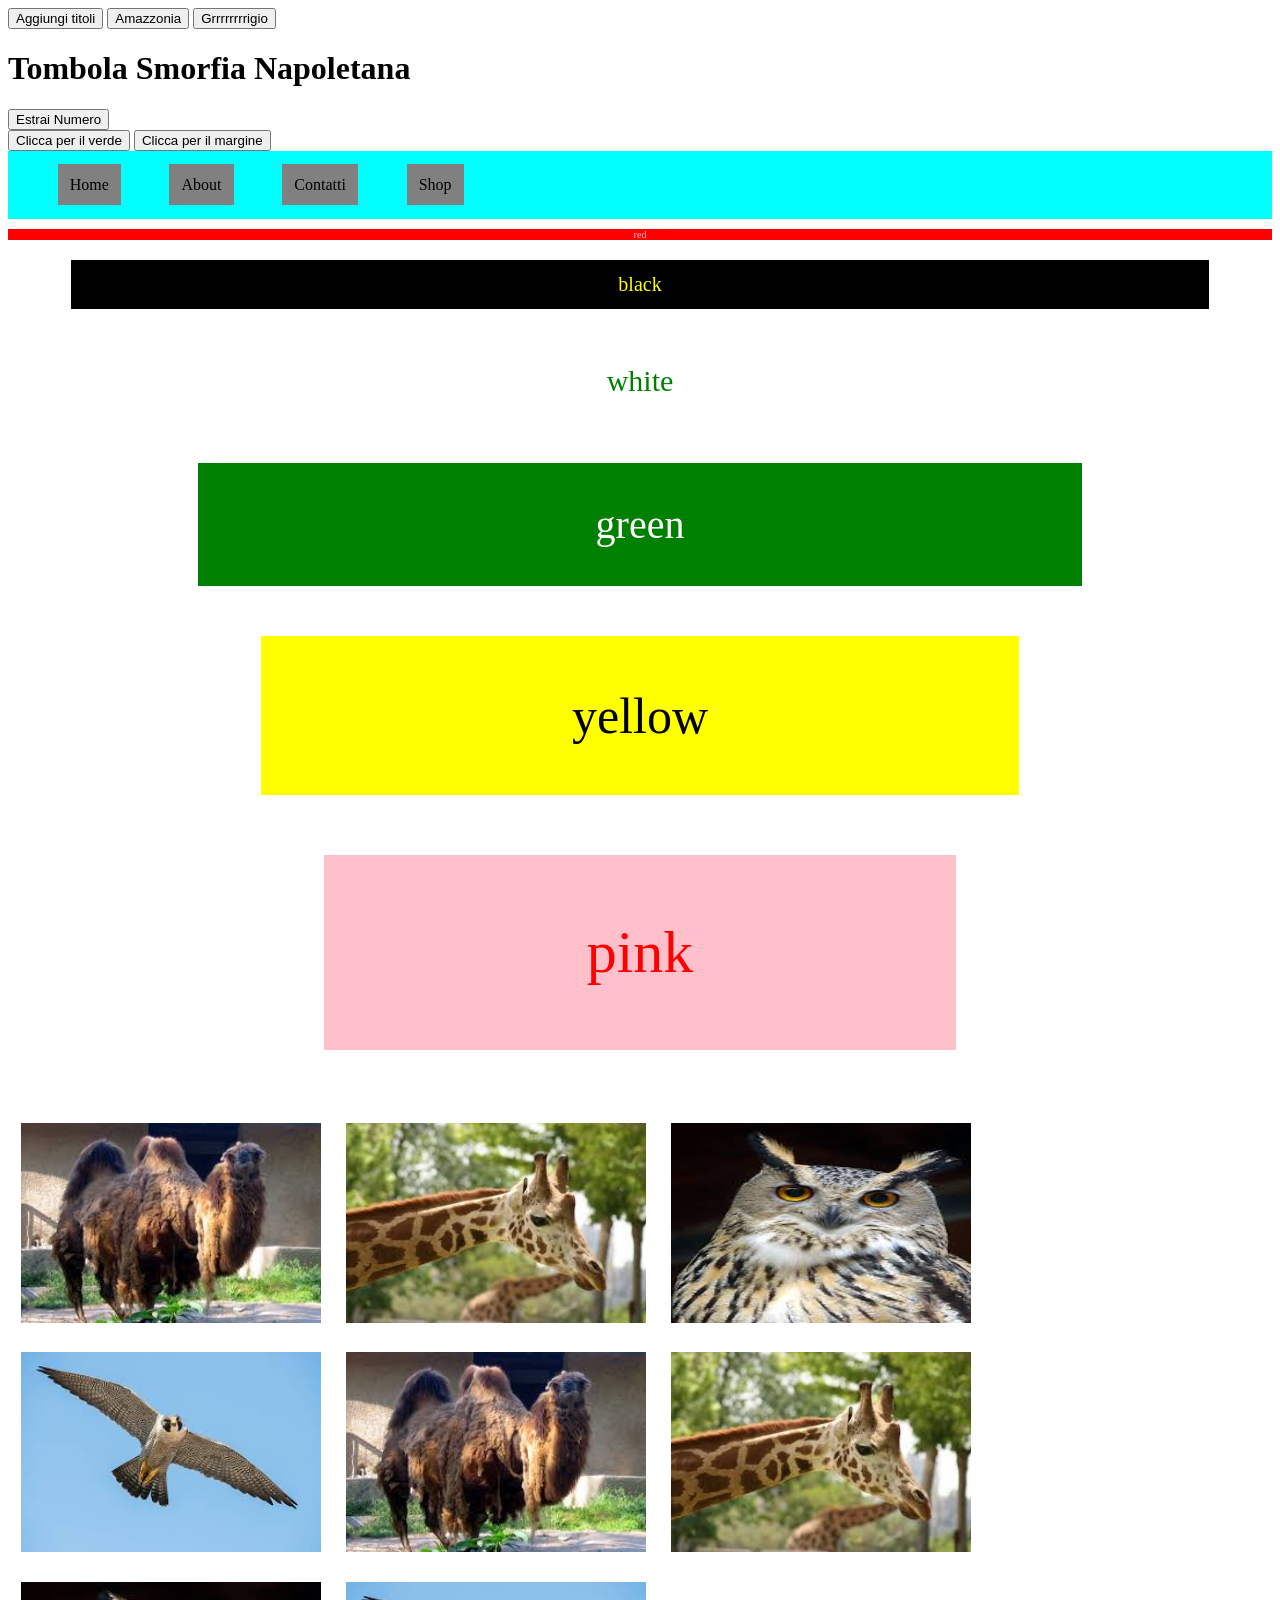
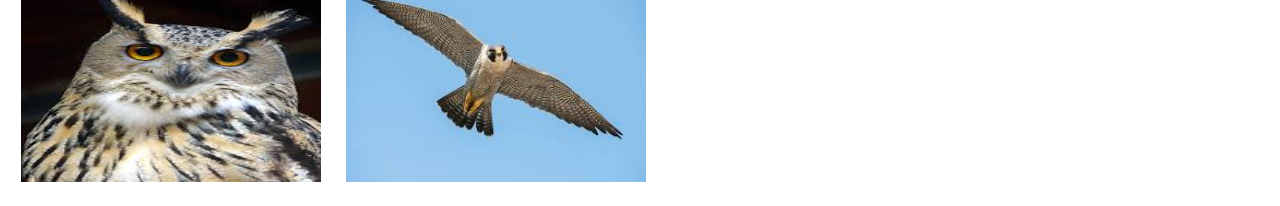
<file: index.html>
<!DOCTYPE html>
<html lang="en">

<head>
    <meta charset="UTF-8">
    <meta name="viewport" content="width=device-width, initial-scale=1.0">
    <link rel="stylesheet" href="style.css">
    <title>Nome Cognome</title>
</head>

<body>
    <script src="lazzari.js"></script>


    <button onclick="lazzariAggiungiTitolo(7)">Aggiungi titoli</button>

    <button onclick="lazzariAmazzonia()">Amazzonia</button>

    <button onclick="lazzariGrigi()">Grrrrrrrrigio</button>

    <h1>Tombola Smorfia Napoletana</h1>
    <button onclick="estraiNumero()">Estrai Numero</button>
    <div id="numero"></div>
    <div id="significato"></div>
    
    <button onclick="cambiaSfondoInVerde()">Clicca per il verde</button>
    <button onclick="cambiaMargine()">Clicca per il margine</button>
    
    <script src="esempiCicloFor.js"></script>
    <script src="array.js" defer></script>
    <div id="contenitore"></div>
    <script src="funzioni.js"></script>
    <script src="smorfia.js"></script>

</body>

</html>
</file>
<file: style.css>
.verde-corsivo {
    background-color: green;
    padding: 1rem;
    text-align: right;
    font-style: italic;
  }
  
  /* Padding grosso su schermi grandi (es. larghezza > 1024px) */
  @media (min-width: 1024px) {
    .verde-corsivo {
      padding: 4rem;
    }
  }
  

  .grigio{
    background-color: #c8c8c8;
    color: #252525;
    padding: 5% 20% 5% 20%;
    text-align: justify;
  }
</file>
